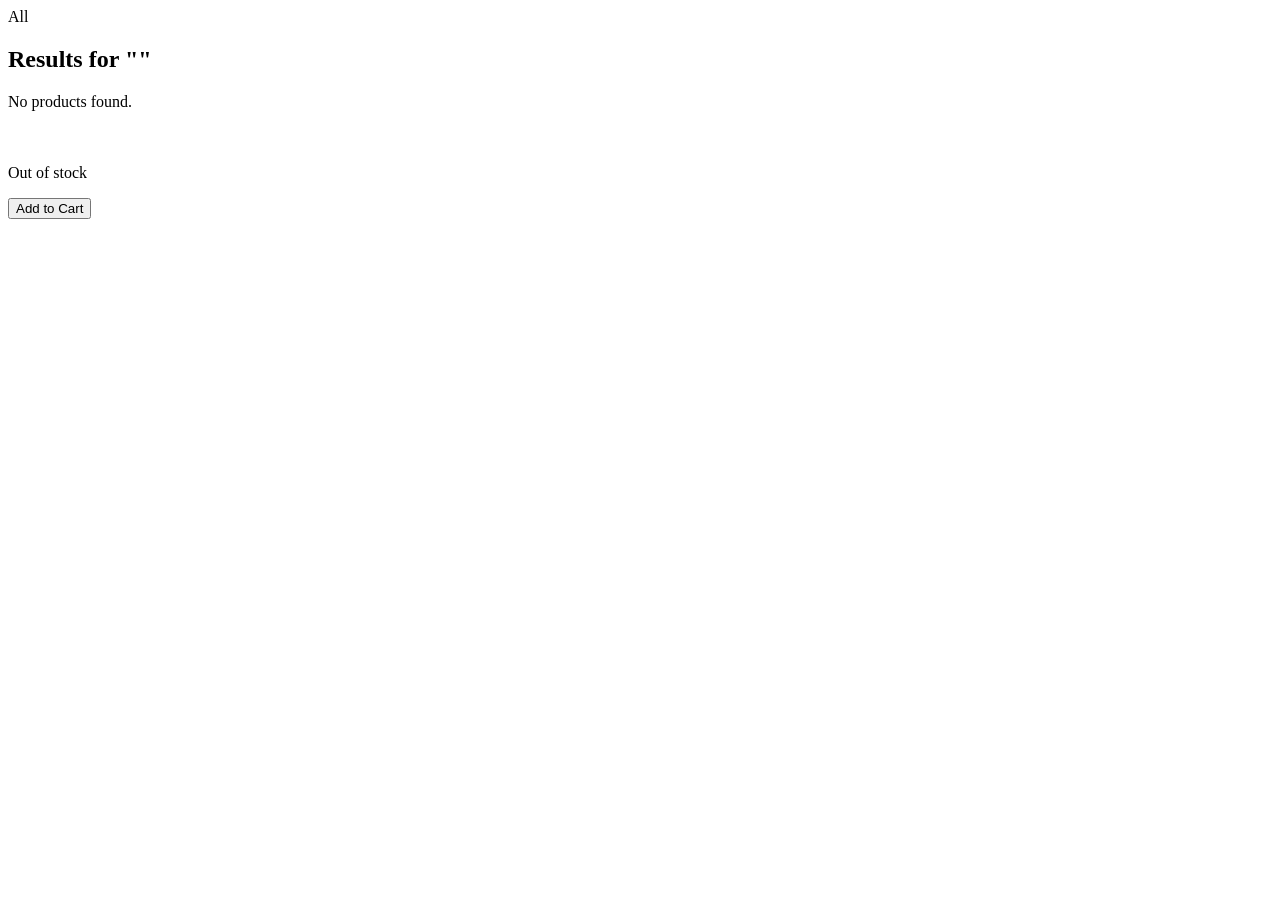
<file: src/main/resources/templates/index.html>
<!DOCTYPE html>
<html xmlns:th="http://www.thymeleaf.org">
<head th:replace="~{fragments :: head}"></head>
<body>
<nav th:replace="~{fragments :: nav}"></nav>
<main class="container">
  <div th:replace="~{fragments :: flash}"></div>
  <div class="chips">
    <a th:href="@{/}" th:classappend="${selectedCategory == null} ? 'active'">All</a>
    <a th:each="c : ${categories}" th:href="@{/(category=${c})}" th:text="${c}"
       th:classappend="${c == selectedCategory} ? 'active'"></a>
  </div>
  <h2 th:if="${!#strings.isEmpty(q)}">Results for "<span th:text="${q}"></span>"</h2>
  <p th:if="${#lists.isEmpty(products)}">No products found.</p>
  <div class="grid">
    <div class="card" th:each="p : ${products}">
      <a th:href="@{/products/{id}(id=${p.id})}"><img th:src="${p.imageUrl}" th:alt="${p.name}"></a>
      <div class="card-body">
        <small class="muted" th:text="${p.category}"></small>
        <h3><a th:href="@{/products/{id}(id=${p.id})}" th:text="${p.name}"></a></h3>
        <p class="price" th:text="'₹' + ${p.price}"></p>
        <p th:if="${p.stock == 0}" class="out">Out of stock</p>
        <form th:if="${p.stock > 0}" th:action="@{/cart/add}" method="post">
          <input type="hidden" name="productId" th:value="${p.id}">
          <input type="hidden" name="quantity" value="1">
          <button class="btn" type="submit">Add to Cart</button>
        </form>
      </div>
    </div>
  </div>
</main>
</body>
</html>
</file>
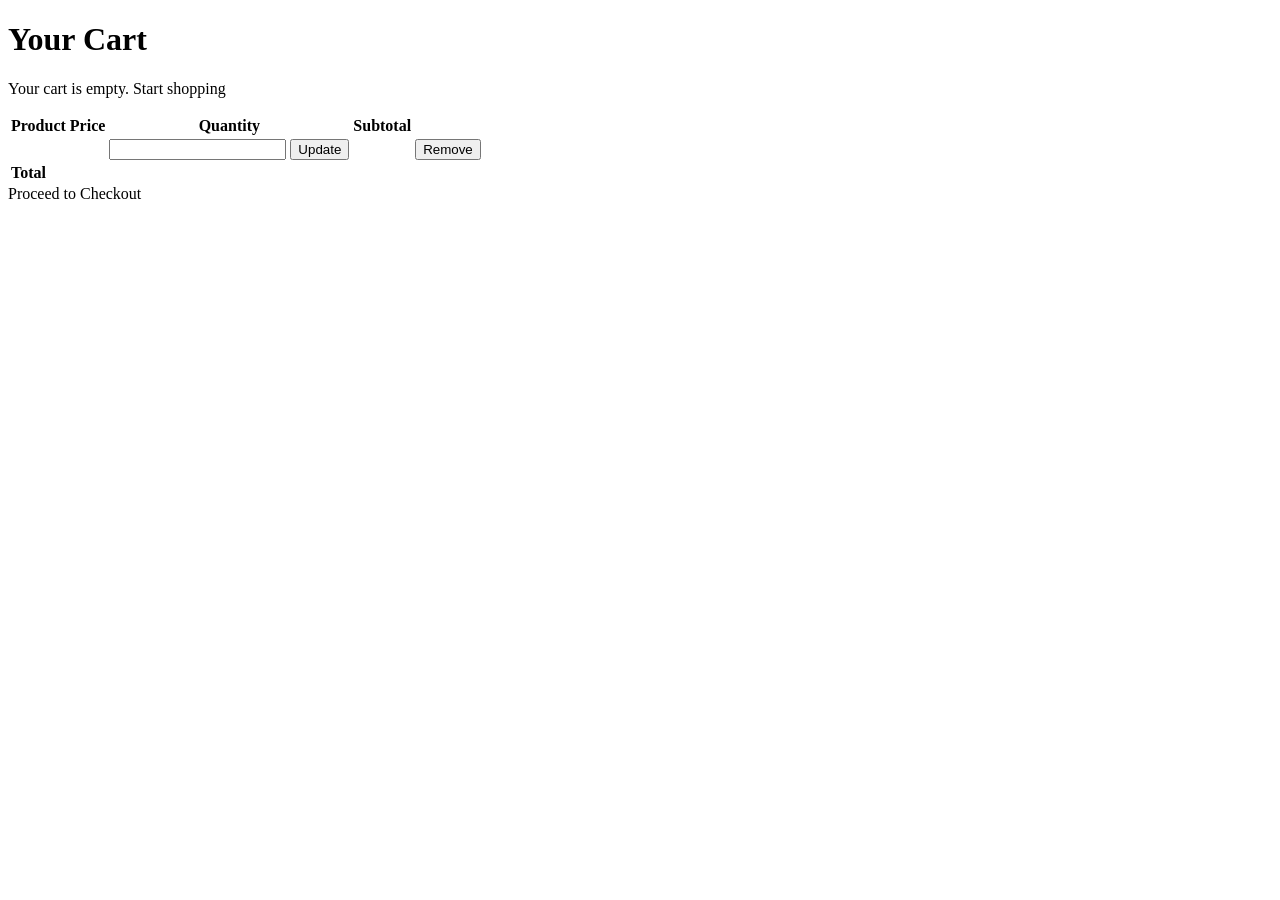
<file: src/main/resources/templates/cart.html>
<!DOCTYPE html>
<html xmlns:th="http://www.thymeleaf.org">
<head th:replace="~{fragments :: head}"></head>
<body>
<nav th:replace="~{fragments :: nav}"></nav>
<main class="container">
  <div th:replace="~{fragments :: flash}"></div>
  <h1>Your Cart</h1>
  <p th:if="${#lists.isEmpty(items)}">Your cart is empty. <a th:href="@{/}">Start shopping</a></p>
  <table class="table" th:if="${!#lists.isEmpty(items)}">
    <thead><tr><th>Product</th><th>Price</th><th>Quantity</th><th>Subtotal</th><th></th></tr></thead>
    <tbody>
      <tr th:each="i : ${items}">
        <td><a th:href="@{/products/{id}(id=${i.product.id})}" th:text="${i.product.name}"></a></td>
        <td th:text="'₹' + ${i.product.price}"></td>
        <td>
          <form th:action="@{/cart/update}" method="post" class="inline">
            <input type="hidden" name="itemId" th:value="${i.id}">
            <input type="number" name="quantity" th:value="${i.quantity}" min="0" class="qty">
            <button type="submit" class="btn small">Update</button>
          </form>
        </td>
        <td th:text="'₹' + ${i.subtotal}"></td>
        <td>
          <form th:action="@{/cart/remove}" method="post" class="inline">
            <input type="hidden" name="itemId" th:value="${i.id}">
            <button type="submit" class="btn small danger">Remove</button>
          </form>
        </td>
      </tr>
    </tbody>
    <tfoot><tr><td colspan="3" class="right"><strong>Total</strong></td>
      <td colspan="2"><strong th:text="'₹' + ${total}"></strong></td></tr></tfoot>
  </table>
  <a th:if="${!#lists.isEmpty(items)}" th:href="@{/checkout}" class="btn">Proceed to Checkout</a>
</main>
</body>
</html>
</file>
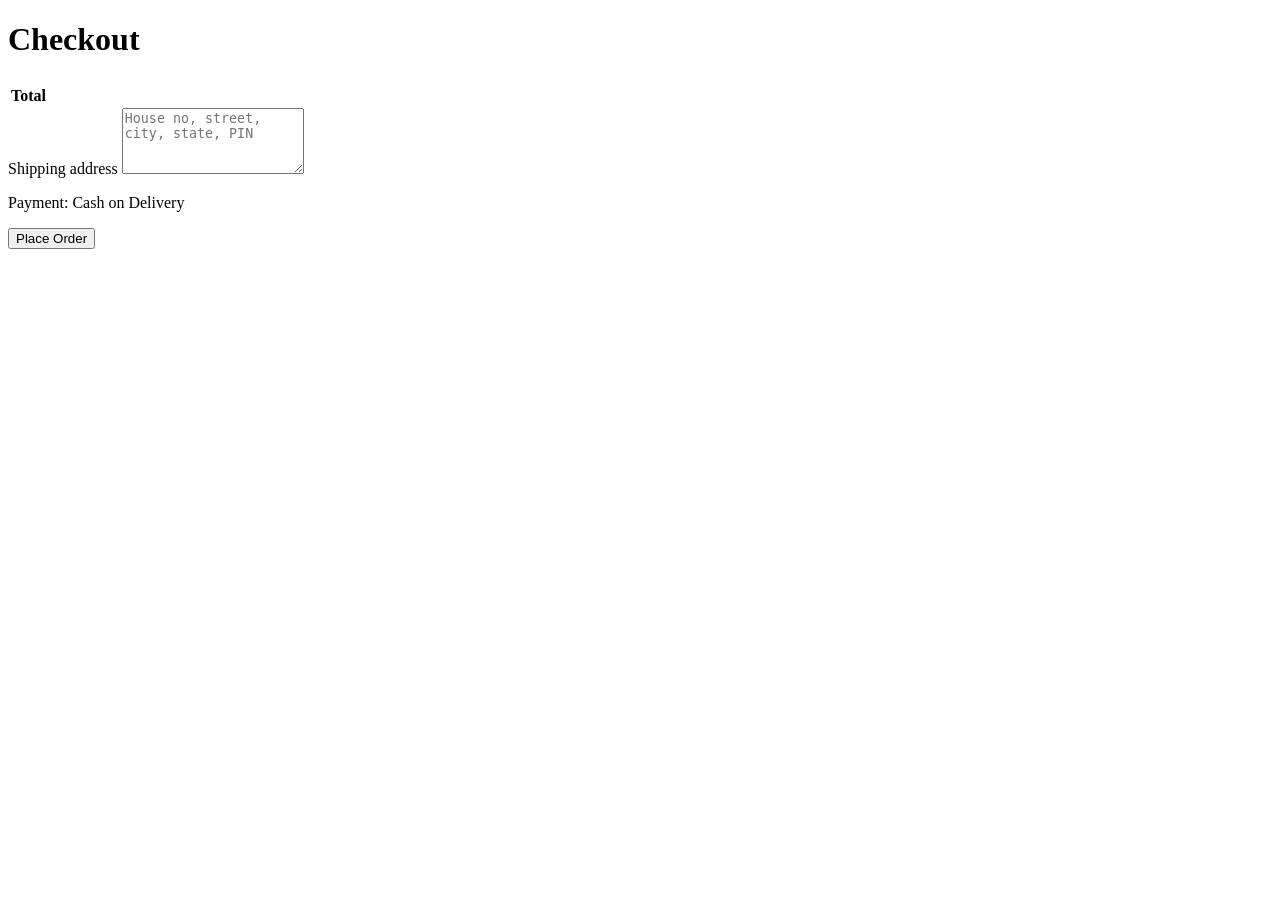
<file: src/main/resources/templates/checkout.html>
<!DOCTYPE html>
<html xmlns:th="http://www.thymeleaf.org">
<head th:replace="~{fragments :: head}"></head>
<body>
<nav th:replace="~{fragments :: nav}"></nav>
<main class="container narrow">
  <div th:replace="~{fragments :: flash}"></div>
  <h1>Checkout</h1>
  <table class="table">
    <tr th:each="i : ${items}">
      <td th:text="${i.product.name} + ' × ' + ${i.quantity}"></td>
      <td class="right" th:text="'₹' + ${i.subtotal}"></td>
    </tr>
    <tr><td><strong>Total</strong></td><td class="right"><strong th:text="'₹' + ${total}"></strong></td></tr>
  </table>
  <form th:action="@{/checkout}" method="post" class="form">
    <label>Shipping address
      <textarea name="address" rows="4" required placeholder="House no, street, city, state, PIN"></textarea>
    </label>
    <p class="muted">Payment: Cash on Delivery</p>
    <button class="btn" type="submit">Place Order</button>
  </form>
</main>
</body>
</html>
</file>
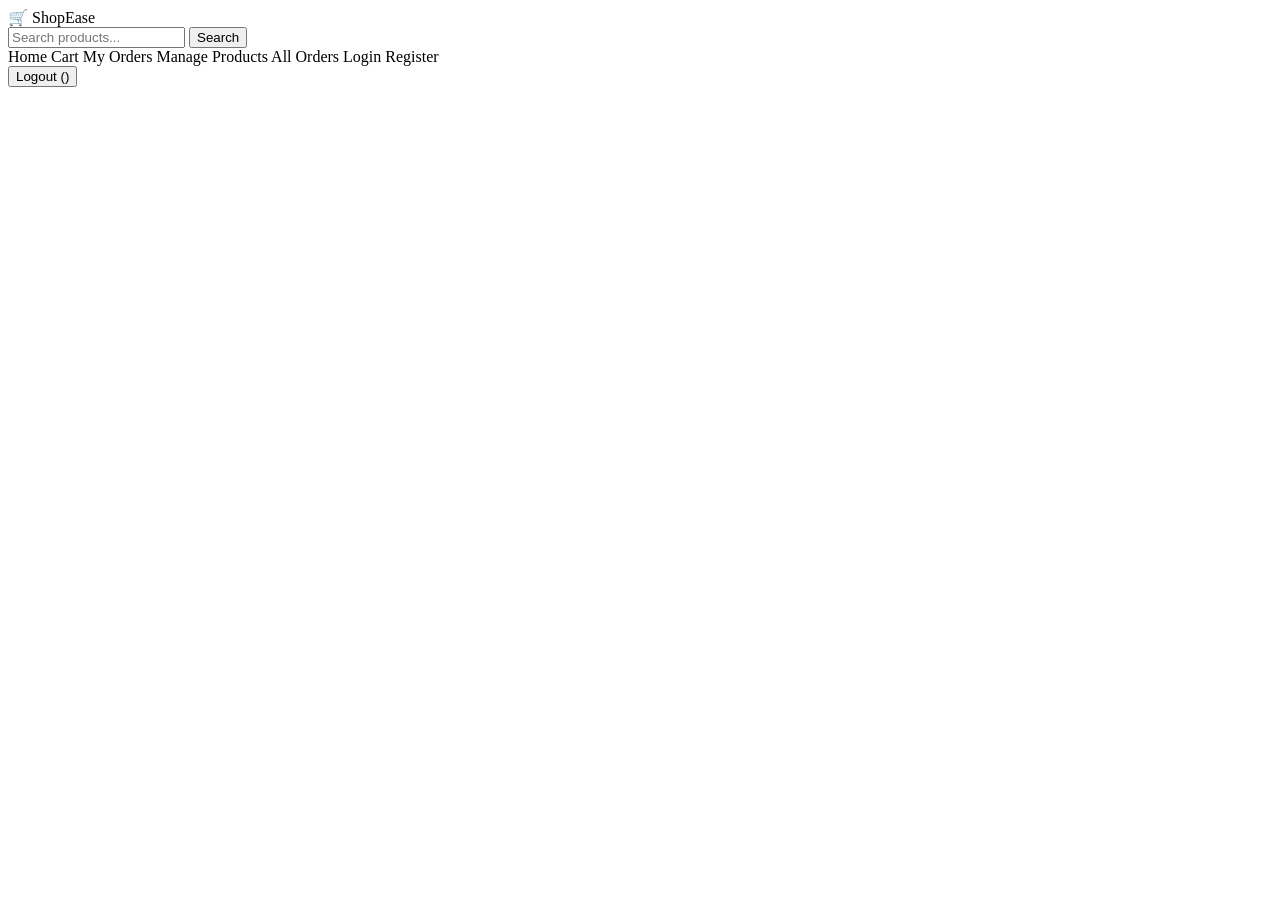
<file: src/main/resources/templates/fragments.html>
<!DOCTYPE html>
<html xmlns:th="http://www.thymeleaf.org" xmlns:sec="http://www.thymeleaf.org/extras/spring-security">
<head th:fragment="head">
  <meta charset="UTF-8">
  <meta name="viewport" content="width=device-width, initial-scale=1">
  <title>ShopEase</title>
  <link rel="stylesheet" th:href="@{/css/style.css}">
</head>
<body>
<nav th:fragment="nav" class="navbar">
  <a class="brand" th:href="@{/}">🛒 ShopEase</a>
  <form class="search" th:action="@{/}" method="get">
    <input name="q" placeholder="Search products...">
    <button type="submit">Search</button>
  </form>
  <div class="links">
    <a th:href="@{/}">Home</a>
    <a th:href="@{/cart}">Cart</a>
    <a th:href="@{/orders}" sec:authorize="isAuthenticated()">My Orders</a>
    <a th:href="@{/admin/products}" sec:authorize="hasRole('ADMIN')">Manage Products</a>
    <a th:href="@{/admin/orders}" sec:authorize="hasRole('ADMIN')">All Orders</a>
    <a th:href="@{/login}" sec:authorize="!isAuthenticated()">Login</a>
    <a th:href="@{/register}" sec:authorize="!isAuthenticated()">Register</a>
    <form th:action="@{/logout}" method="post" sec:authorize="isAuthenticated()" class="inline">
      <button type="submit" class="link-btn">Logout (<span sec:authentication="name"></span>)</button>
    </form>
  </div>
</nav>
<div th:fragment="flash">
  <p class="alert success" th:if="${success}" th:text="${success}"></p>
  <p class="alert error" th:if="${error}" th:text="${error}"></p>
</div>
</body>
</html>
</file>
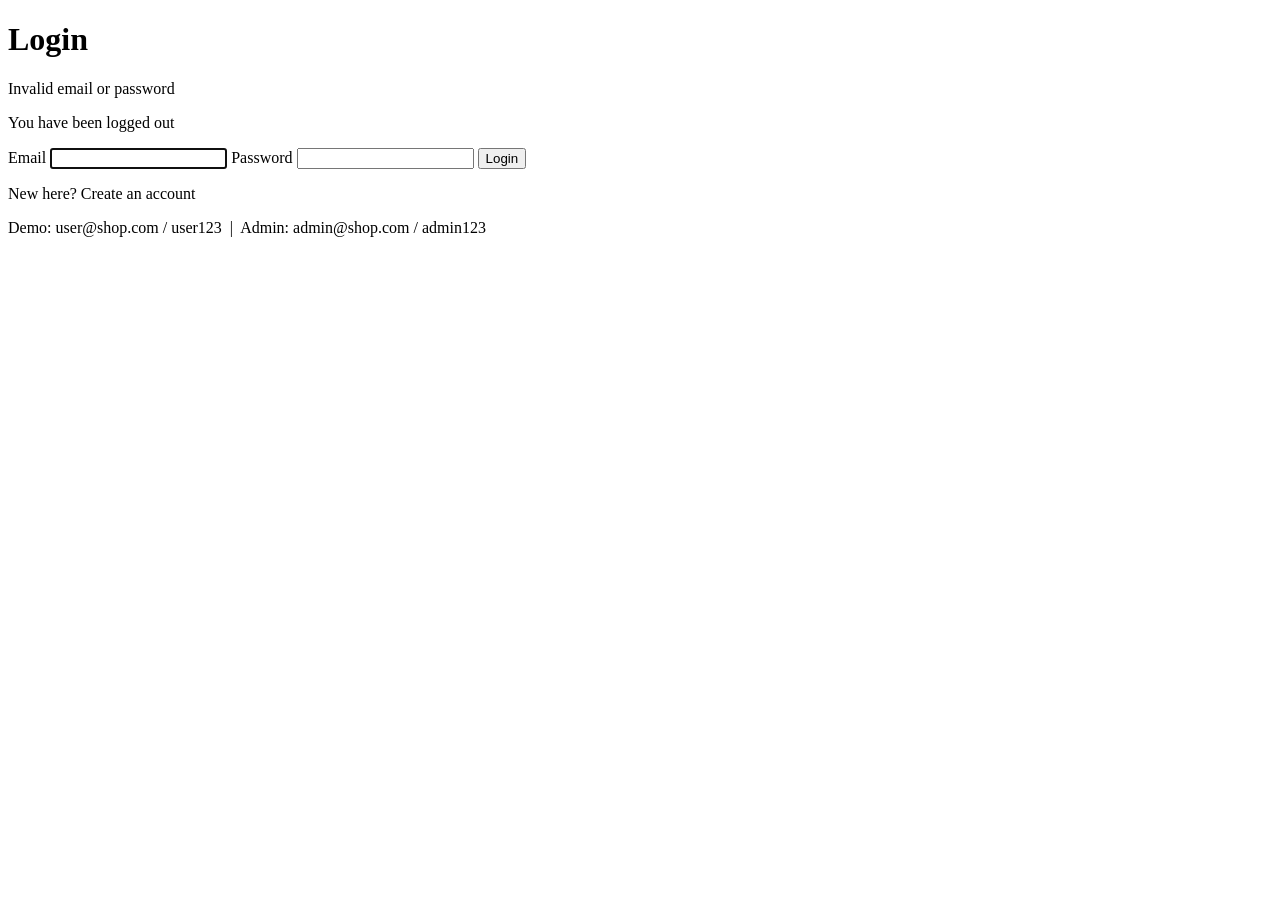
<file: src/main/resources/templates/login.html>
<!DOCTYPE html>
<html xmlns:th="http://www.thymeleaf.org">
<head th:replace="~{fragments :: head}"></head>
<body>
<nav th:replace="~{fragments :: nav}"></nav>
<main class="container narrow">
  <div th:replace="~{fragments :: flash}"></div>
  <h1>Login</h1>
  <p class="alert error" th:if="${param.error}">Invalid email or password</p>
  <p class="alert success" th:if="${param.logout}">You have been logged out</p>
  <form th:action="@{/login}" method="post" class="form">
    <label>Email <input type="email" name="username" required autofocus></label>
    <label>Password <input type="password" name="password" required></label>
    <button class="btn" type="submit">Login</button>
  </form>
  <p>New here? <a th:href="@{/register}">Create an account</a></p>
  <p class="muted">Demo: user@shop.com / user123 &nbsp;|&nbsp; Admin: admin@shop.com / admin123</p>
</main>
</body>
</html>
</file>
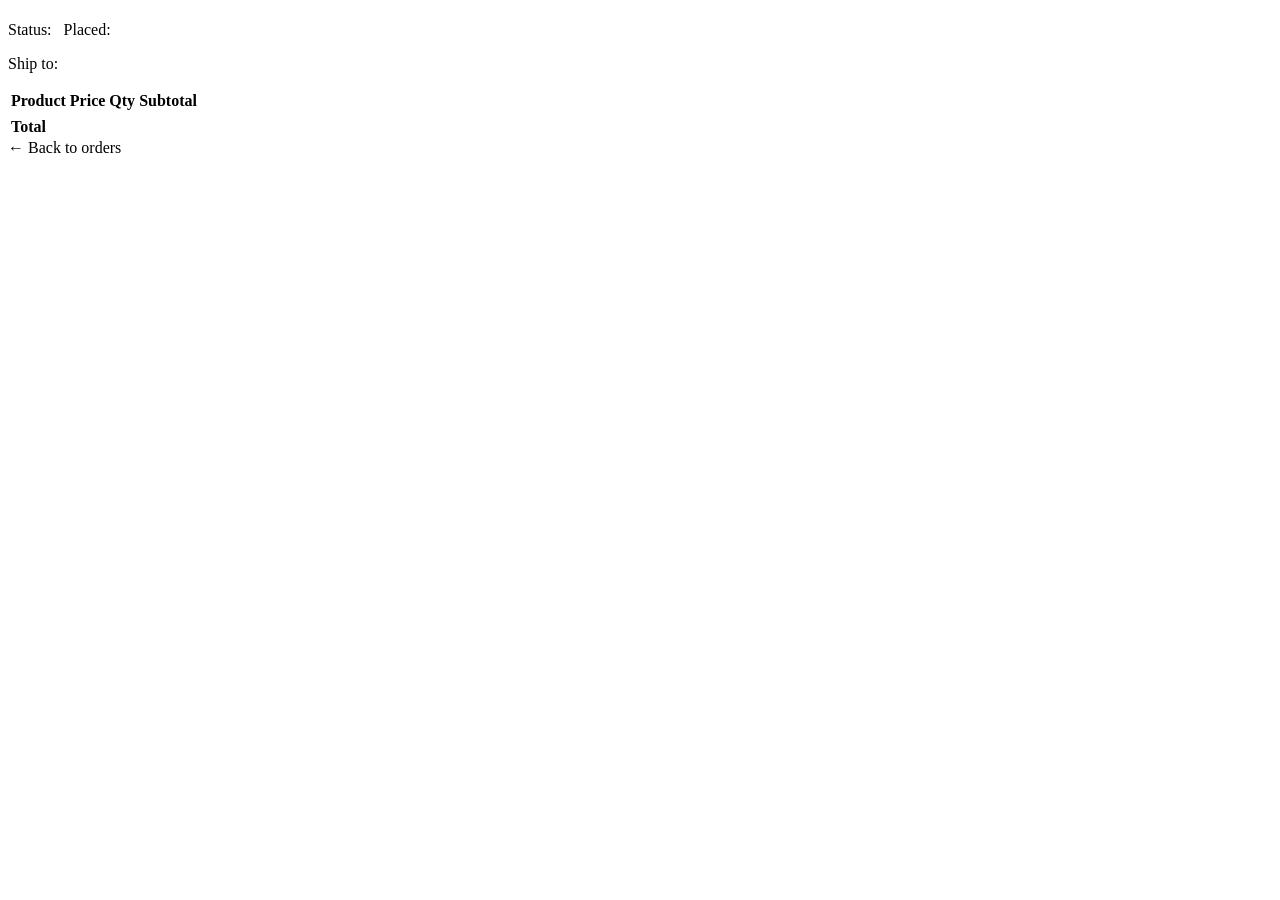
<file: src/main/resources/templates/order-detail.html>
<!DOCTYPE html>
<html xmlns:th="http://www.thymeleaf.org">
<head th:replace="~{fragments :: head}"></head>
<body>
<nav th:replace="~{fragments :: nav}"></nav>
<main class="container">
  <div th:replace="~{fragments :: flash}"></div>
  <h1 th:text="'Order #' + ${order.id}"></h1>
  <p>Status: <span class="badge" th:text="${order.status}"></span> &nbsp;
     Placed: <span th:text="${#temporals.format(order.createdAt, 'dd MMM yyyy HH:mm')}"></span></p>
  <p>Ship to: <span th:text="${order.shippingAddress}"></span></p>
  <table class="table">
    <thead><tr><th>Product</th><th>Price</th><th>Qty</th><th>Subtotal</th></tr></thead>
    <tbody>
      <tr th:each="i : ${order.items}">
        <td th:text="${i.productName}"></td>
        <td th:text="'₹' + ${i.unitPrice}"></td>
        <td th:text="${i.quantity}"></td>
        <td th:text="'₹' + ${i.subtotal}"></td>
      </tr>
    </tbody>
    <tfoot><tr><td colspan="3" class="right"><strong>Total</strong></td>
      <td><strong th:text="'₹' + ${order.total}"></strong></td></tr></tfoot>
  </table>
  <a th:href="@{/orders}">&larr; Back to orders</a>
</main>
</body>
</html>
</file>
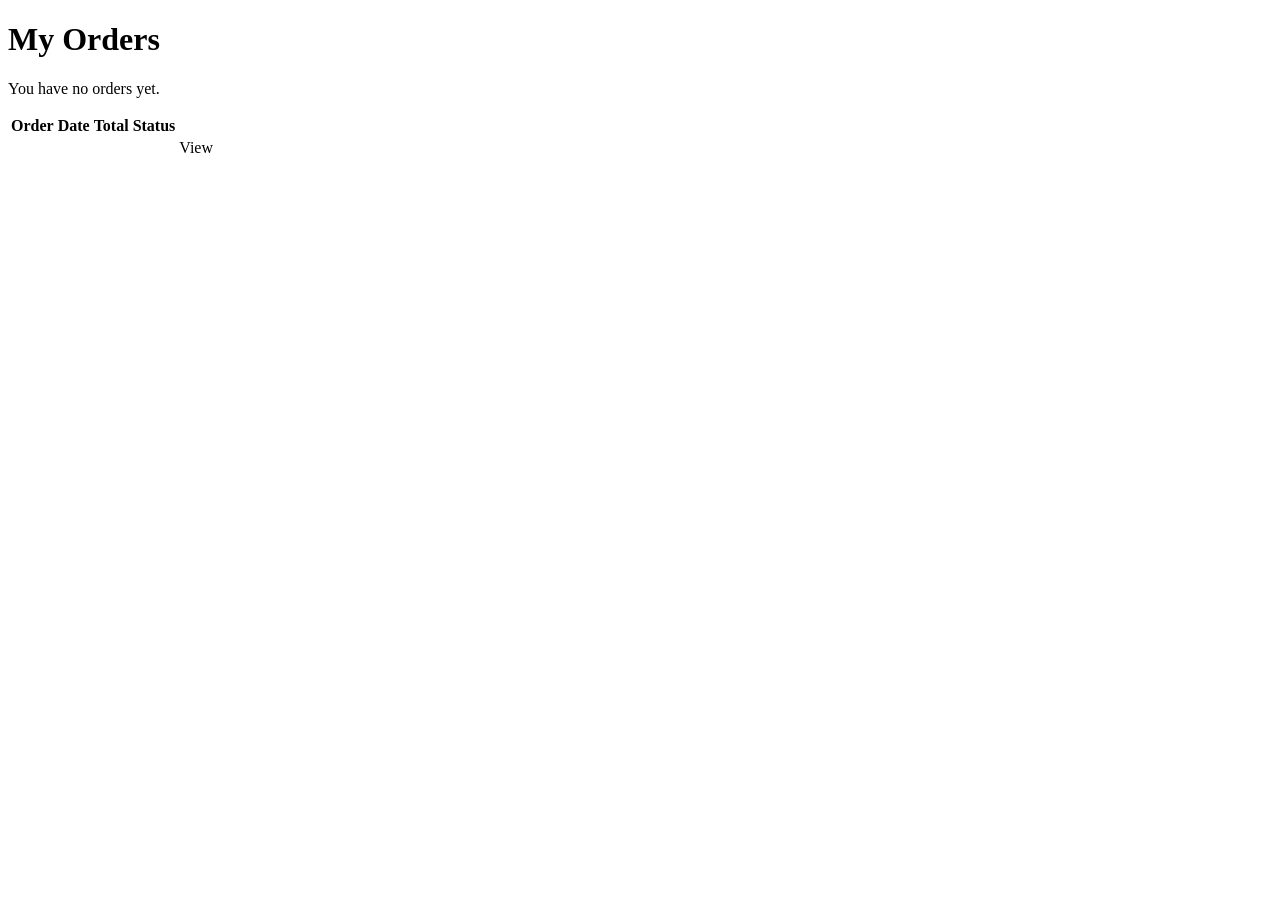
<file: src/main/resources/templates/orders.html>
<!DOCTYPE html>
<html xmlns:th="http://www.thymeleaf.org">
<head th:replace="~{fragments :: head}"></head>
<body>
<nav th:replace="~{fragments :: nav}"></nav>
<main class="container">
  <div th:replace="~{fragments :: flash}"></div>
  <h1>My Orders</h1>
  <p th:if="${#lists.isEmpty(orders)}">You have no orders yet.</p>
  <table class="table" th:if="${!#lists.isEmpty(orders)}">
    <thead><tr><th>Order</th><th>Date</th><th>Total</th><th>Status</th><th></th></tr></thead>
    <tbody>
      <tr th:each="o : ${orders}">
        <td th:text="'#' + ${o.id}"></td>
        <td th:text="${#temporals.format(o.createdAt, 'dd MMM yyyy HH:mm')}"></td>
        <td th:text="'₹' + ${o.total}"></td>
        <td><span class="badge" th:text="${o.status}"></span></td>
        <td><a th:href="@{/orders/{id}(id=${o.id})}">View</a></td>
      </tr>
    </tbody>
  </table>
</main>
</body>
</html>
</file>
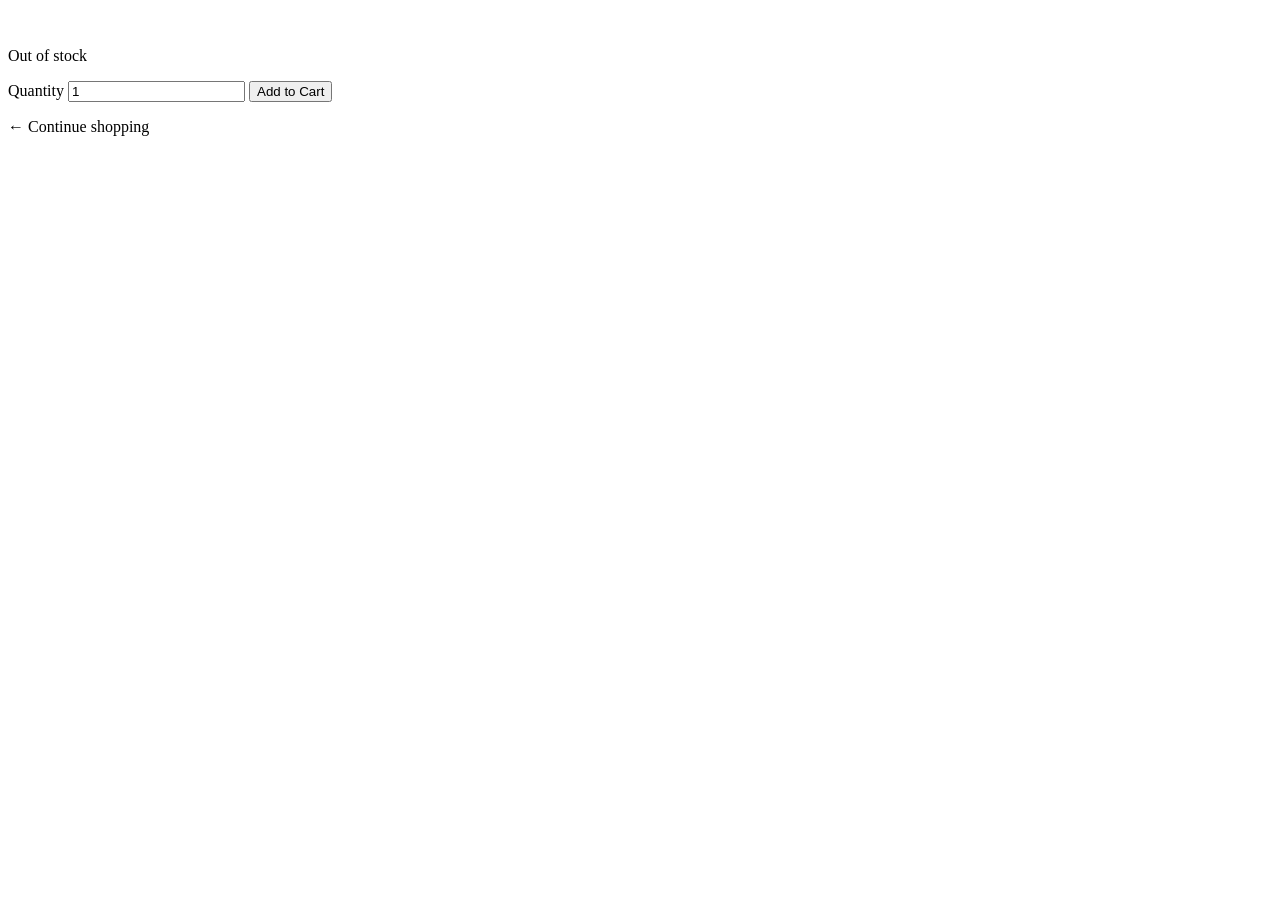
<file: src/main/resources/templates/product.html>
<!DOCTYPE html>
<html xmlns:th="http://www.thymeleaf.org">
<head th:replace="~{fragments :: head}"></head>
<body>
<nav th:replace="~{fragments :: nav}"></nav>
<main class="container">
  <div th:replace="~{fragments :: flash}"></div>
  <div class="detail">
    <img th:src="${product.imageUrl}" th:alt="${product.name}">
    <div>
      <small class="muted" th:text="${product.category}"></small>
      <h1 th:text="${product.name}"></h1>
      <p class="price big" th:text="'₹' + ${product.price}"></p>
      <p th:text="${product.description}"></p>
      <p th:if="${product.stock > 0}" class="muted" th:text="${product.stock} + ' in stock'"></p>
      <p th:if="${product.stock == 0}" class="out">Out of stock</p>
      <form th:if="${product.stock > 0}" th:action="@{/cart/add}" method="post">
        <input type="hidden" name="productId" th:value="${product.id}">
        <label>Quantity
          <input type="number" name="quantity" value="1" min="1" th:max="${product.stock}" class="qty">
        </label>
        <button class="btn" type="submit">Add to Cart</button>
      </form>
      <p><a th:href="@{/}">&larr; Continue shopping</a></p>
    </div>
  </div>
</main>
</body>
</html>
</file>
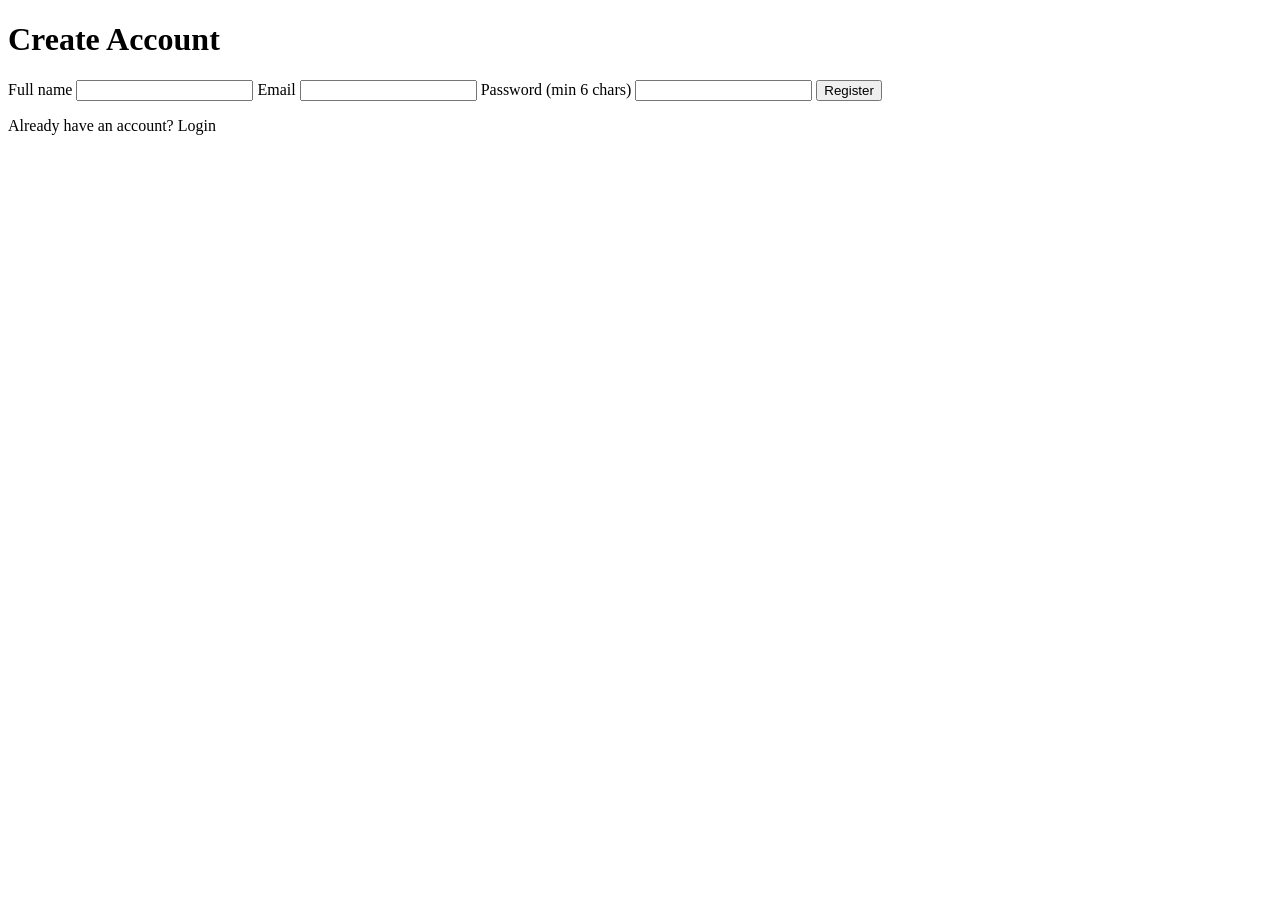
<file: src/main/resources/templates/register.html>
<!DOCTYPE html>
<html xmlns:th="http://www.thymeleaf.org">
<head th:replace="~{fragments :: head}"></head>
<body>
<nav th:replace="~{fragments :: nav}"></nav>
<main class="container narrow">
  <h1>Create Account</h1>
  <p class="alert error" th:if="${error}" th:text="${error}"></p>
  <form th:action="@{/register}" method="post" class="form">
    <label>Full name <input type="text" name="name" required></label>
    <label>Email <input type="email" name="email" required></label>
    <label>Password (min 6 chars) <input type="password" name="password" minlength="6" required></label>
    <button class="btn" type="submit">Register</button>
  </form>
  <p>Already have an account? <a th:href="@{/login}">Login</a></p>
</main>
</body>
</html>
</file>
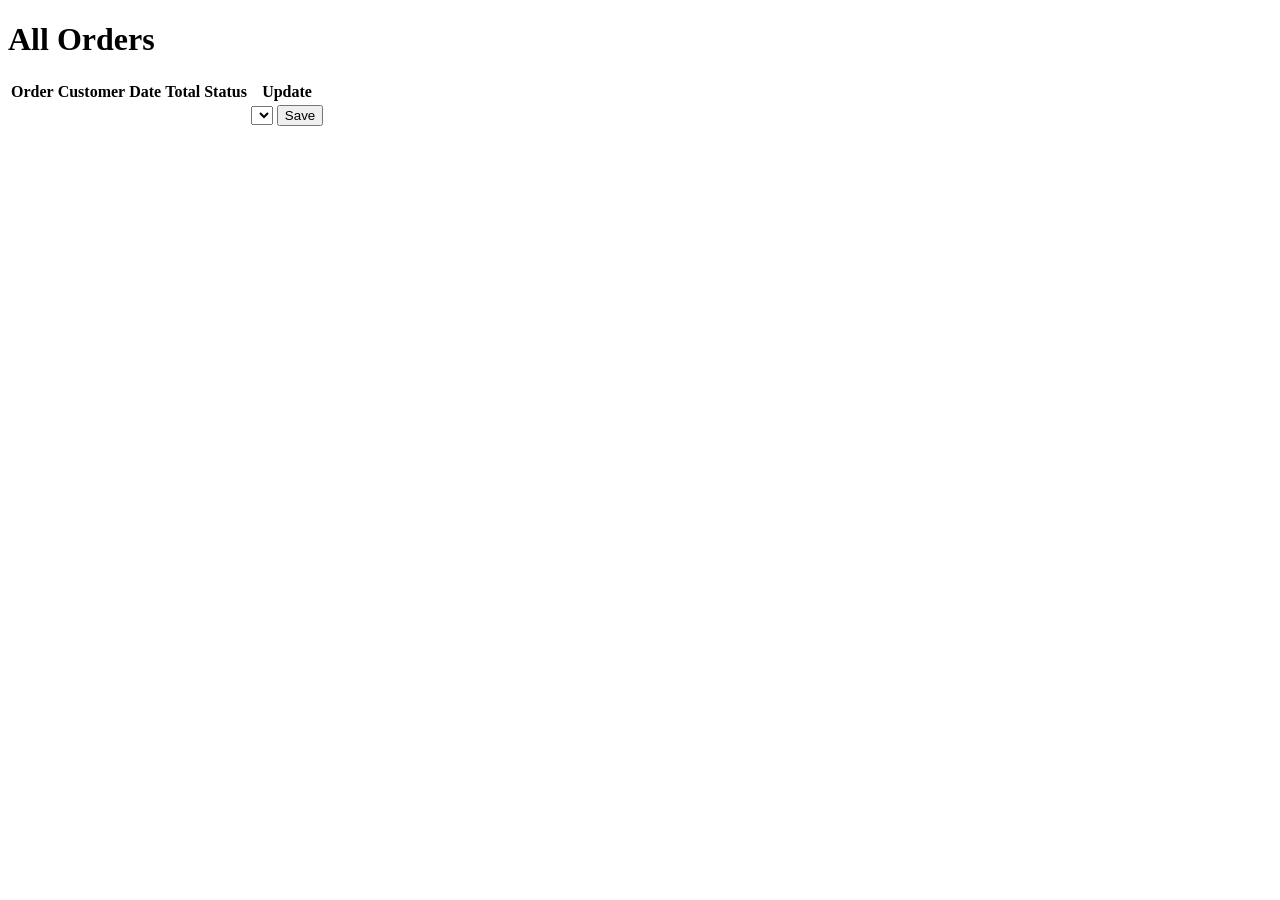
<file: src/main/resources/templates/admin/orders.html>
<!DOCTYPE html>
<html xmlns:th="http://www.thymeleaf.org">
<head th:replace="~{fragments :: head}"></head>
<body>
<nav th:replace="~{fragments :: nav}"></nav>
<main class="container">
  <div th:replace="~{fragments :: flash}"></div>
  <h1>All Orders</h1>
  <table class="table">
    <thead><tr><th>Order</th><th>Customer</th><th>Date</th><th>Total</th><th>Status</th><th>Update</th></tr></thead>
    <tbody>
      <tr th:each="o : ${orders}">
        <td th:text="'#' + ${o.id}"></td>
        <td th:text="${o.user.name} + ' (' + ${o.user.email} + ')'"></td>
        <td th:text="${#temporals.format(o.createdAt, 'dd MMM yyyy HH:mm')}"></td>
        <td th:text="'₹' + ${o.total}"></td>
        <td><span class="badge" th:text="${o.status}"></span></td>
        <td>
          <form th:action="@{/admin/orders/{id}/status(id=${o.id})}" method="post" class="inline">
            <select name="status">
              <option th:each="s : ${{'PLACED','SHIPPED','DELIVERED','CANCELLED'}}" th:value="${s}" th:text="${s}"
                      th:selected="${s == o.status}"></option>
            </select>
            <button type="submit" class="btn small">Save</button>
          </form>
        </td>
      </tr>
    </tbody>
  </table>
</main>
</body>
</html>
</file>
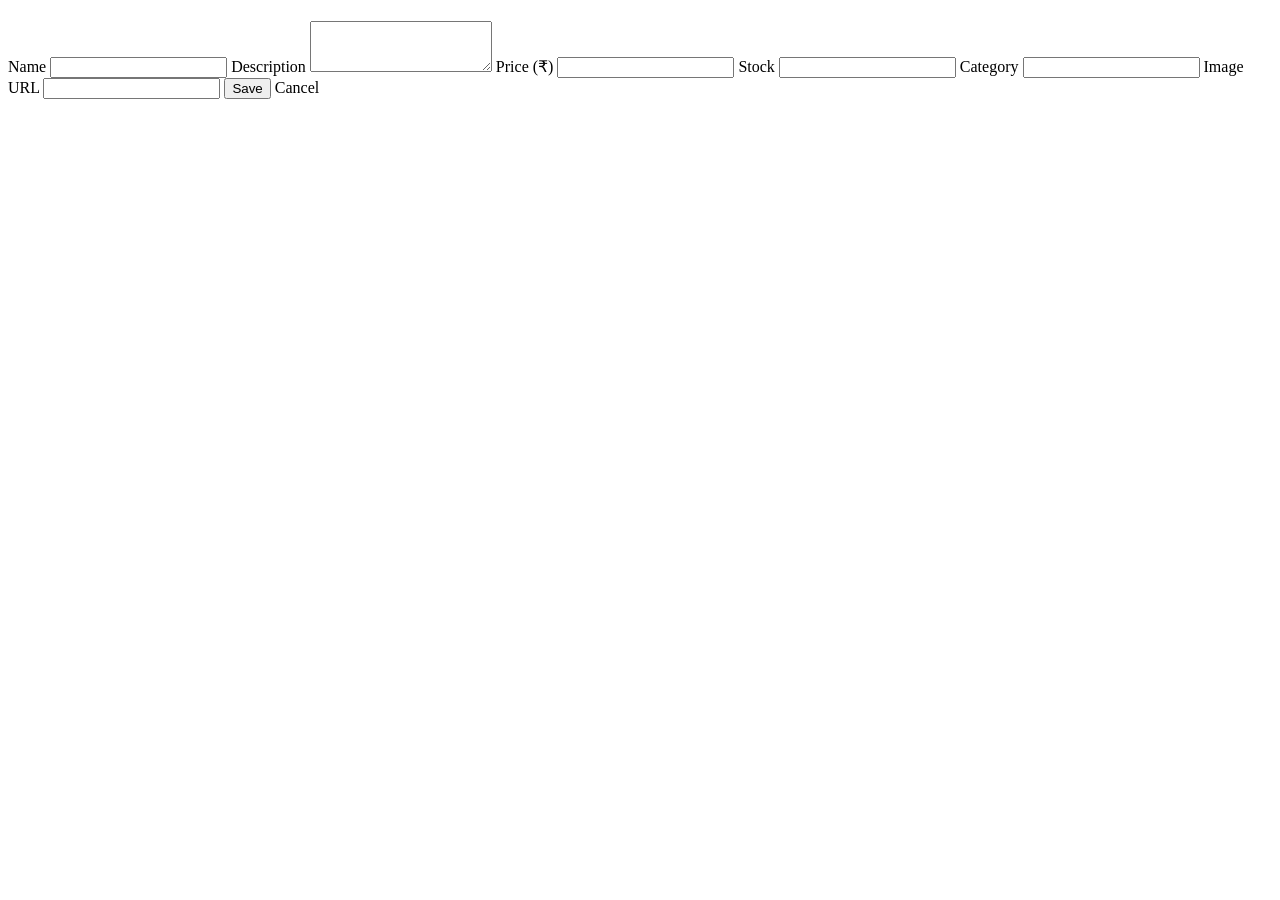
<file: src/main/resources/templates/admin/product-form.html>
<!DOCTYPE html>
<html xmlns:th="http://www.thymeleaf.org">
<head th:replace="~{fragments :: head}"></head>
<body>
<nav th:replace="~{fragments :: nav}"></nav>
<main class="container narrow">
  <h1 th:text="${product.id == null} ? 'Add Product' : 'Edit Product'"></h1>
  <form th:action="@{/admin/products/save}" th:object="${product}" method="post" class="form">
    <input type="hidden" th:field="*{id}">
    <label>Name <input type="text" th:field="*{name}">
      <span class="err" th:if="${#fields.hasErrors('name')}" th:errors="*{name}"></span></label>
    <label>Description <textarea th:field="*{description}" rows="3"></textarea></label>
    <label>Price (₹) <input type="number" step="0.01" th:field="*{price}">
      <span class="err" th:if="${#fields.hasErrors('price')}" th:errors="*{price}"></span></label>
    <label>Stock <input type="number" th:field="*{stock}">
      <span class="err" th:if="${#fields.hasErrors('stock')}" th:errors="*{stock}"></span></label>
    <label>Category <input type="text" th:field="*{category}"></label>
    <label>Image URL <input type="text" th:field="*{imageUrl}"></label>
    <button class="btn" type="submit">Save</button>
    <a th:href="@{/admin/products}">Cancel</a>
  </form>
</main>
</body>
</html>
</file>
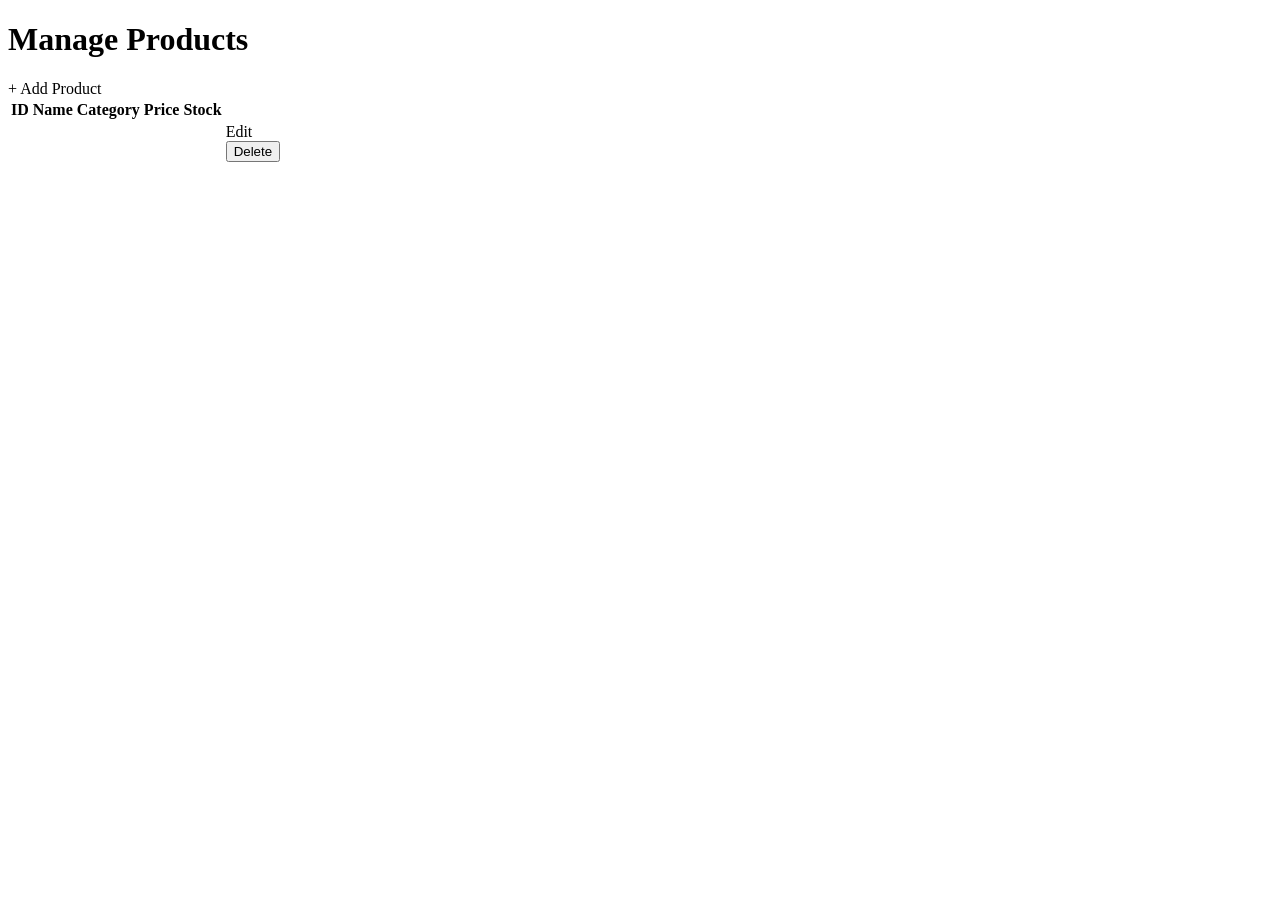
<file: src/main/resources/templates/admin/products.html>
<!DOCTYPE html>
<html xmlns:th="http://www.thymeleaf.org">
<head th:replace="~{fragments :: head}"></head>
<body>
<nav th:replace="~{fragments :: nav}"></nav>
<main class="container">
  <div th:replace="~{fragments :: flash}"></div>
  <h1>Manage Products</h1>
  <a th:href="@{/admin/products/new}" class="btn">+ Add Product</a>
  <table class="table">
    <thead><tr><th>ID</th><th>Name</th><th>Category</th><th>Price</th><th>Stock</th><th></th></tr></thead>
    <tbody>
      <tr th:each="p : ${products}">
        <td th:text="${p.id}"></td>
        <td th:text="${p.name}"></td>
        <td th:text="${p.category}"></td>
        <td th:text="'₹' + ${p.price}"></td>
        <td th:text="${p.stock}"></td>
        <td>
          <a th:href="@{/admin/products/{id}/edit(id=${p.id})}" class="btn small">Edit</a>
          <form th:action="@{/admin/products/{id}/delete(id=${p.id})}" method="post" class="inline"
                onsubmit="return confirm('Delete this product?')">
            <button type="submit" class="btn small danger">Delete</button>
          </form>
        </td>
      </tr>
    </tbody>
  </table>
</main>
</body>
</html>
</file>
